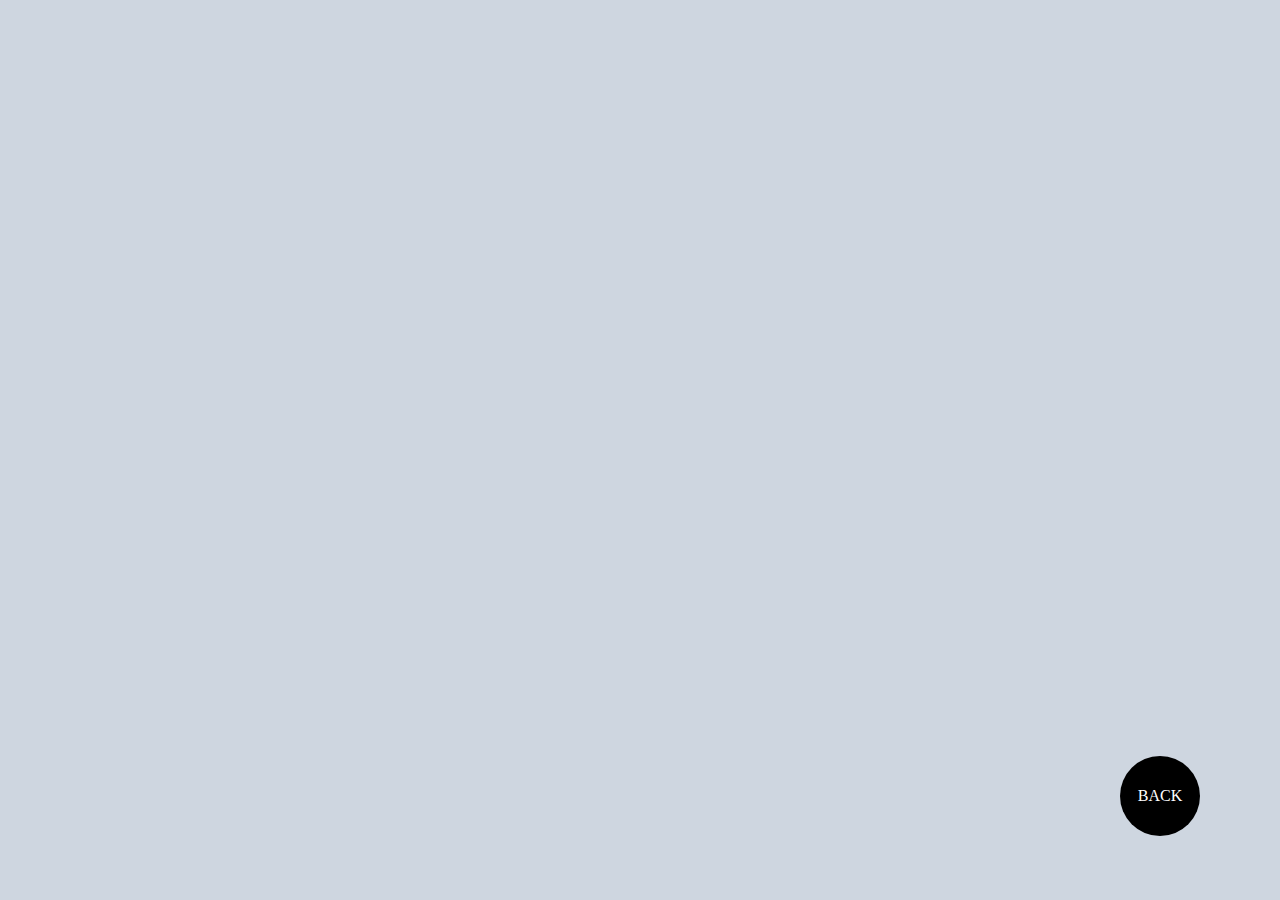
<file: gallery.html>
<!DOCTYPE html>
<html lang="en">
<head>
    <meta charset="UTF-8">
    <meta http-equiv="X-UA-Compatible" content="IE=edge">
    <meta name="viewport" content="width=device-width, initial-scale=1.0">
    <link rel="stylesheet" href="./gallery.css">
    <title>Document</title>
</head>
<body>
    <div class="back">BACK</div>
    <div class="gallery-cont"></div>

    <script src="./db.js"></script>
    <script src="./gallery.js"></script>
    <script>
        let backElem = document.querySelector(".back");
        backElem.addEventListener("click", (e) => {
            location.assign("./index.html");
        })
    </script>
</body>
</html>
</file>
<file: gallery.css>
* {
    box-sizing: border-box;
}
body {
    margin: 0;
    padding: 0;
}

.back {
    width: 5rem;
    height: 5rem;
    border-radius: 50%;
    background-color: black;
    color: white;
    display: flex;
    justify-content: center;
    align-items: center;
    position: fixed;
    bottom: 4rem;
    right: 5rem;
}
.back:hover {
    cursor: pointer;
}
.gallery-cont {
    background-color: #ced6e0;
    min-height: 100vh;
    width: 100vw;
    display: flex;
    flex-wrap: wrap;
    justify-content: center;
}


.media-cont {
    height: 15rem;
    width: 15rem;
    border: 10px solid white;
    margin: 2rem;
}
.media {
    height: calc( 100% - 2rem - 2rem );
}
.media > * {
    width: 100%;
    height: 100%;
    object-fit: fill;
}
.action-btn {
    height: 2rem;
    color: white;
    display: flex;
    justify-content: center;
    align-items: center;
}
.action-btn:hover {
    cursor: pointer;
}
.download {
    background-color: black;
}
.delete {
    background-color: rgb(223, 43, 43);
}
</file>
